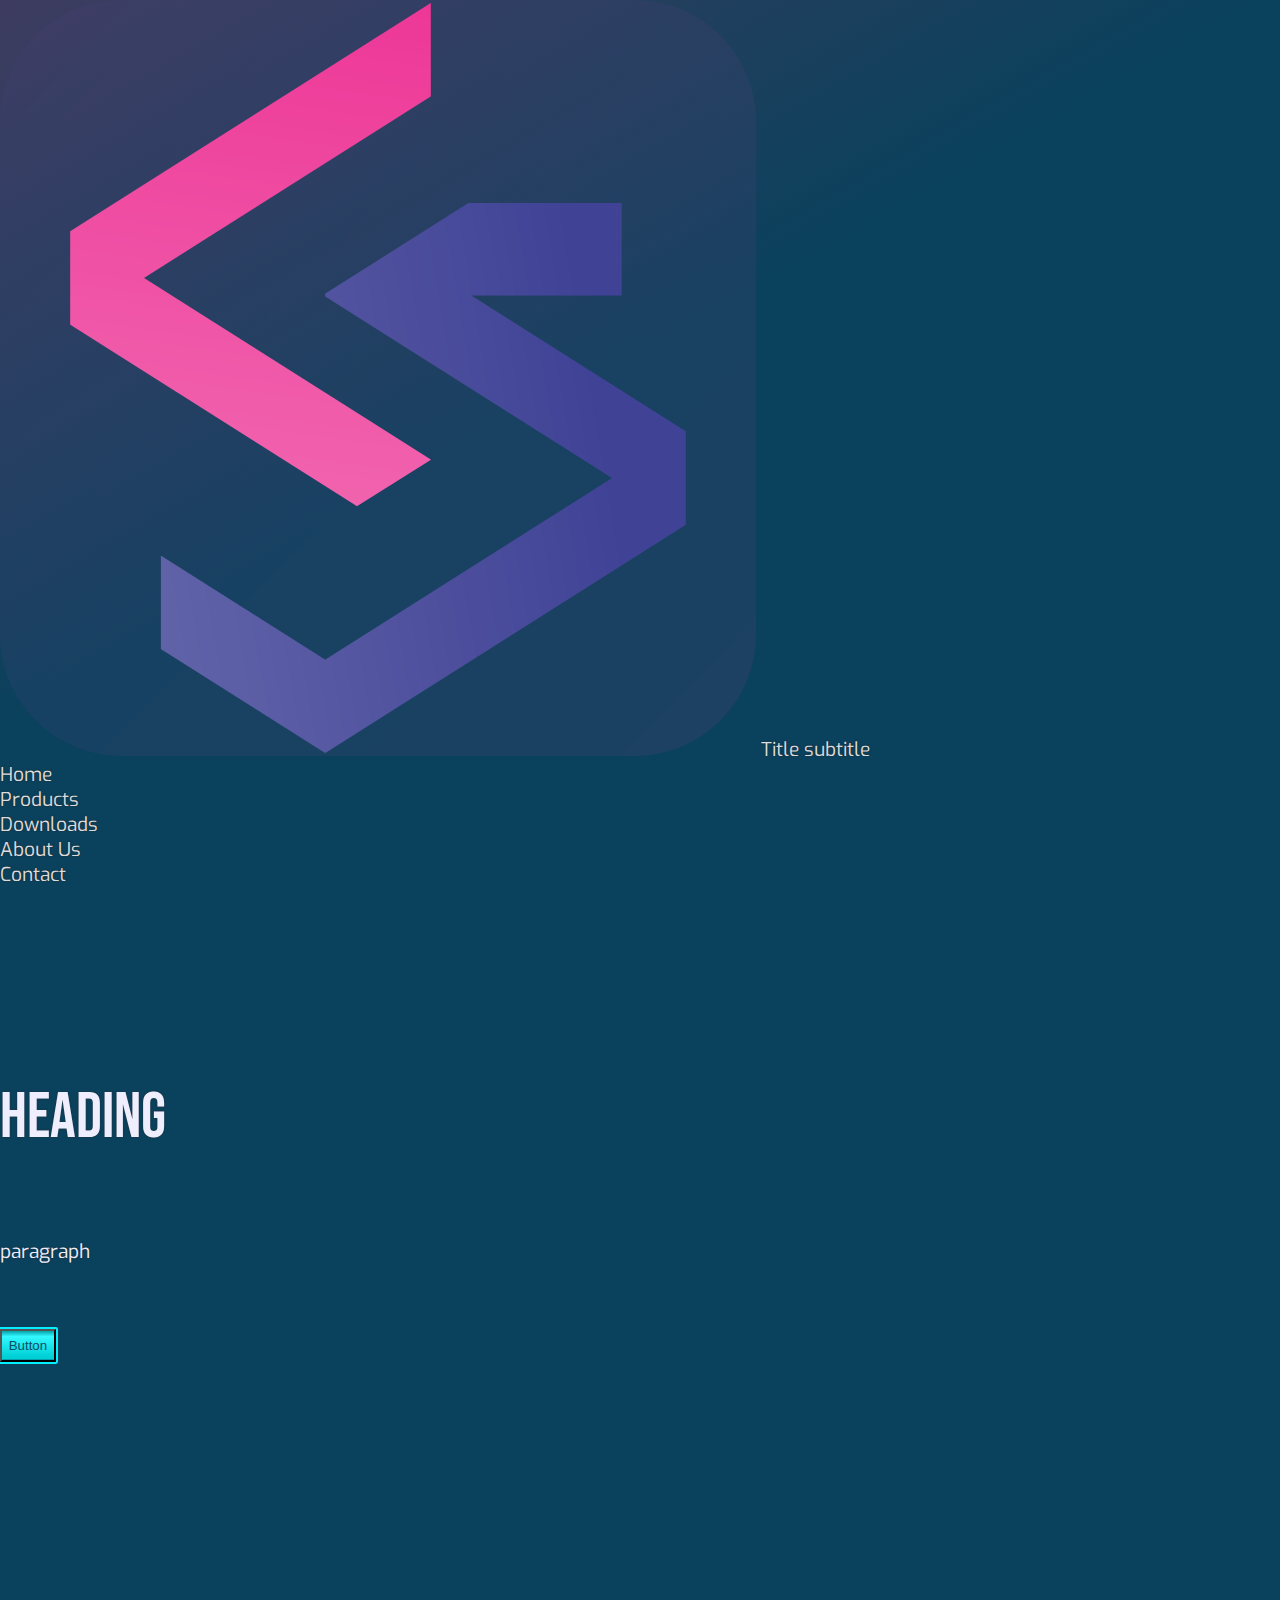
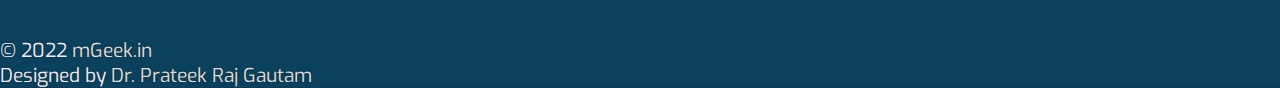
<file: assets/styles/index.html>
<!DOCTYPE html>
<!--[if lt IE 7]>      <html class="no-js lt-ie9 lt-ie8 lt-ie7"> <![endif]-->
<!--[if IE 7]>         <html class="no-js lt-ie9 lt-ie8"> <![endif]-->
<!--[if IE 8]>         <html class="no-js lt-ie9"> <![endif]-->
<!--[if gt IE 8]>      <html class="no-js"> <!--<![endif]-->
<html>

<head>
    <meta charset="utf-8">
    <meta http-equiv="X-UA-Compatible" content="IE=edge">
    <title></title>
    <meta name="description" content="">
    <meta name="viewport" content="width=device-width, initial-scale=1">
    <link rel="stylesheet" href="sitestyle.css">
</head>

<body>
    <app id="app">
        <div id="header">
            <span id="title">
                <span id="logo">
                    <img id="sitelogo" src="/assets/img/logo.png" alt='' />
                </span>
                <span id="siteheading">

                    <span id="sitetitle">
                        <a href="/">Title</a>
                    </span>
                    <span id="sitesubtitle">
                        <a href="/">subtitle</a>
                    </span>
                </span>
            </span>
            <nav id="nav">
                <ul id="nav-ul">
                    <li><a href="">Home</a></li>
                    <li><a href="">Products</a></li>
                    <li><a href="">Downloads</a></li>
                    <li><a href="">About Us</a></li>
                    <li><a href="">Contact</a></li>
                </ul>
            </nav>
        </div>
        <div id="main">
            <div class="section">
                <h1>Heading</h1>
                <p>paragraph

                <p><span></span><button>button</button></p>
                </p>
            </div>
        </div>
        <div id="footer">

            <div id="copyright" class="copyright">
                <div id="copyurl">
                    &copy 2022 <a href="http://mgeek.in">mGeek.in</a>
                </div>

                <div id="copyauthor">
                    Designed by <a href="http://mgeek.in/author">Dr. Prateek Raj Gautam</a>
                </div>
            </div>
        </div>
    </app>
    <script src="" async defer></script>
</body>

</html>
</file>
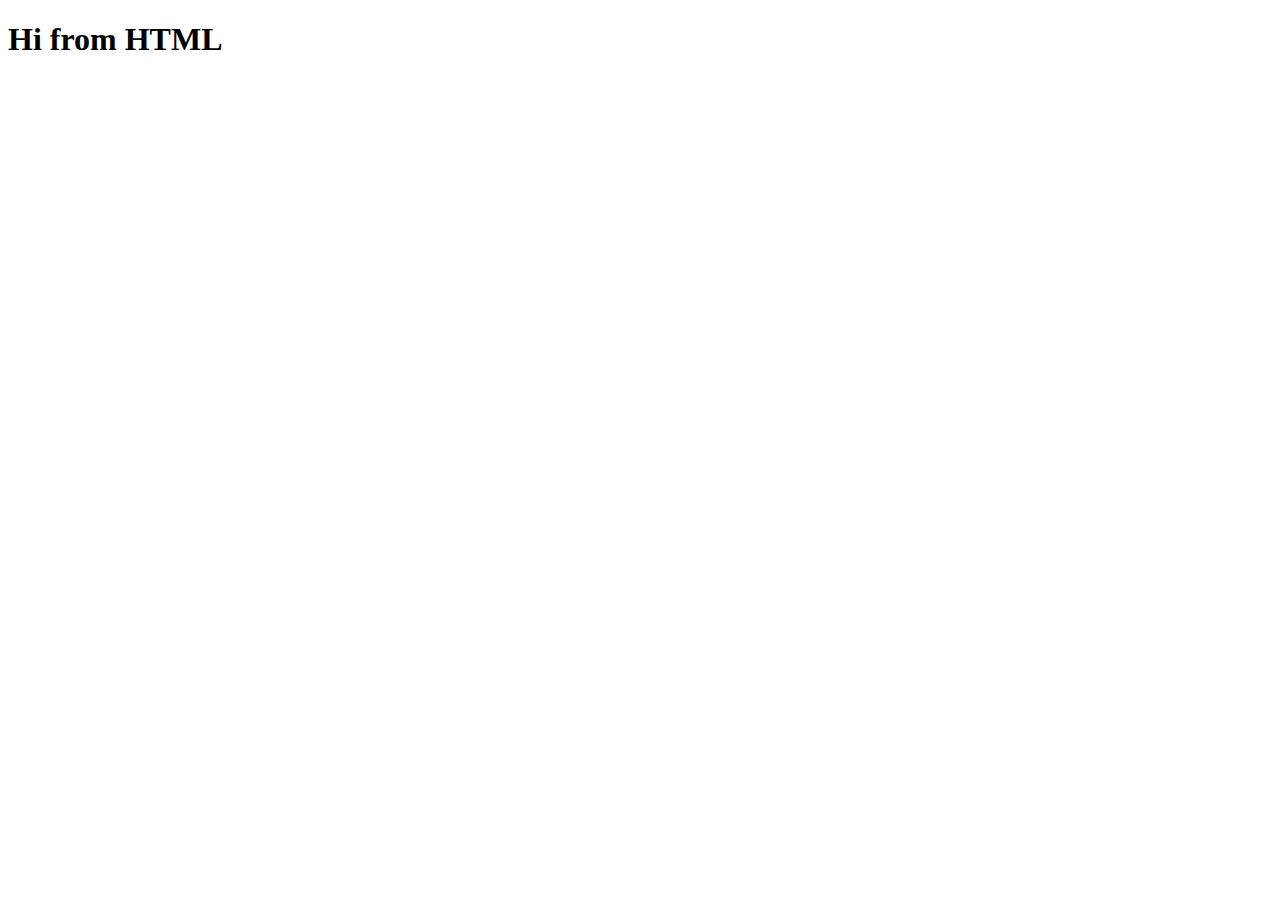
<file: examples/calculator using genetatorJs/index.html>
<!DOCTYPE html>
<!--[if lt IE 7]>      <html class="no-js lt-ie9 lt-ie8 lt-ie7"> <![endif]-->
<!--[if IE 7]>         <html class="no-js lt-ie9 lt-ie8"> <![endif]-->
<!--[if IE 8]>         <html class="no-js lt-ie9"> <![endif]-->
<!--[if gt IE 8]>      <html class="no-js"> <!--<![endif]-->
<html>

<head>
    <meta charset="utf-8">
    <meta http-equiv="X-UA-Compatible" content="IE=edge">
    <title>Calculator using GenetatorJs</title>
    <meta name="description" content="">
    <meta name="viewport" content="width=device-width, initial-scale=1">
    <link rel="stylesheet" href="">
</head>

<body>
    <div id="app" class="app">
        <h1>Hi from HTML</h1>
    </div>

    <script type="module">
        import "https://generatorjs.github.io/generatorjs.cdn/dist/latest/generator.modular.js"
        load("./calc.scss")
        append(app, "", "over")
        var rootElements = 'header,main'
        rootElements.split(",").forEach(e => {
            append(app, gen(e, e, e, e))
        })

        $("#main")[0].classList.add("container")
        append(main, gen(section, "calc", "", "calc"))
        append(header, gen(h1, "", "Calculator using GenetatorJs"), "over")

        append(calc, gen(div, "buttonGroup", "", `buttonGroup`),)

        var buttonList = 'C,1,2,3,4,5,6,7,8,9,0,.,+,-,*,/,(,),Del,='
        buttonList.split(",").forEach(b => {
            if (`0123456789.`.includes(b) == false) {

                append(buttonGroup, gen(button, b, b, `calcButton, ${b},operator`, { "onclick": "buttonAction(this)" }))
            }
            else {

                append(buttonGroup, gen(button, b, b, `calcButton, ${b}`, { "onclick": "buttonAction(this)" }))
            }
        })
        append(calc, gen(input, "expression", "", `expression`), "before")
        append(main, gen(div, "calcHistory", gen(h2, "", "History"), "calcHistory"))


        function buttonAction(e) {
            var val = e.innerText
            if (val == "=") {
                // var res = evalFunction(expression.value)
                var res = Function("return " + expression.value)()
                append(calcHistory, gen(span, "", expression.value + ' = ' + res, `calcHistory`, { "onclick": "reEvaluate(this)" }), "after")
                expression.value = res
                // append(result, res, "over")
            } else if (val == "C") {
                expression.value = ''
            } else if (val == "Del") {
                expression.value = expression.value.substring(0, expression.value.length - 1)
            }
            else {

                expression.value += val
            }



        }
        window.buttonAction = buttonAction


        function reEvaluate(e) {
            var exp = e.innerText.split("=")[0]
            expression.value = exp;

        }

        window.reEvaluate = reEvaluate

    </script>

</body>

</html>
</file>
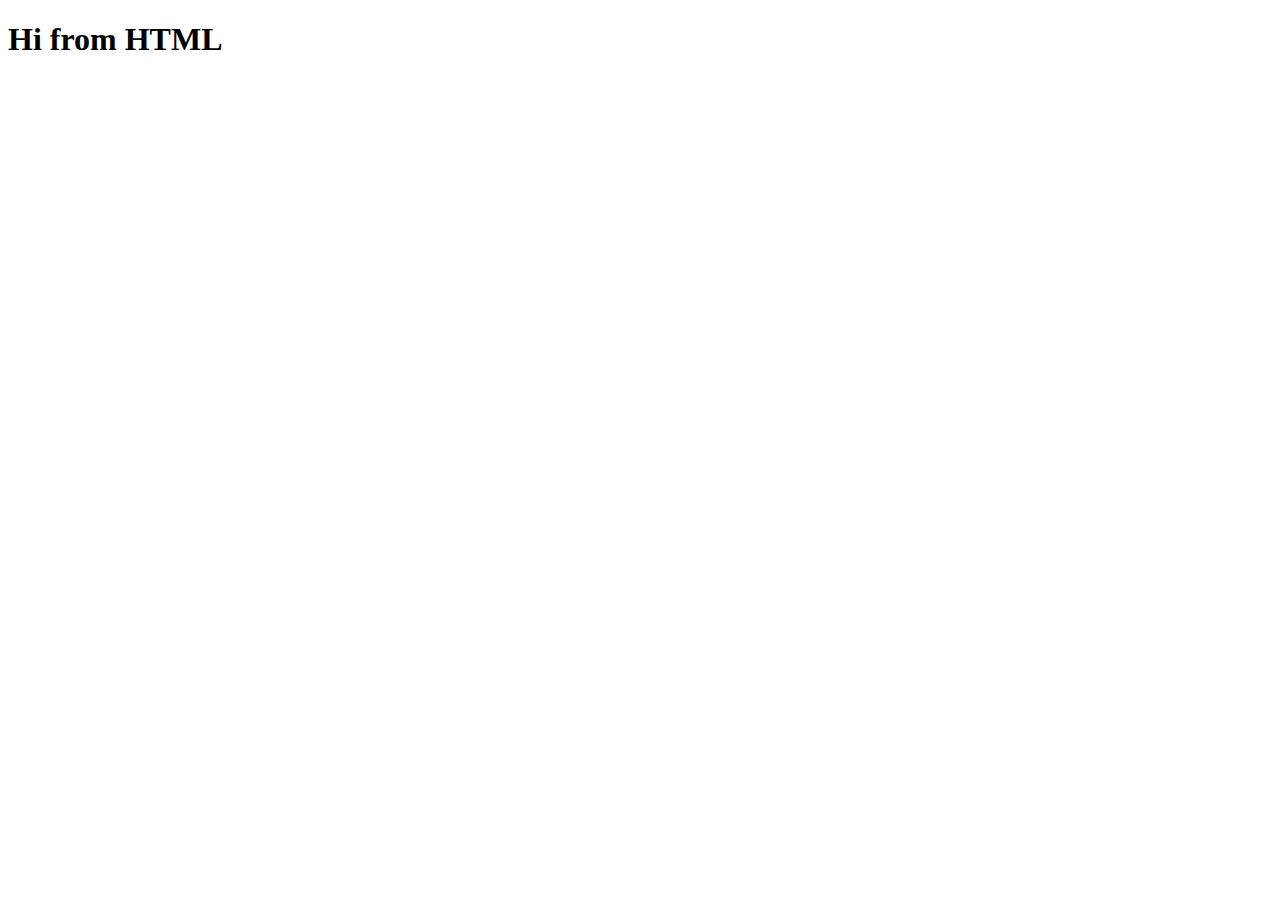
<file: examples/calculator/index.html>
<!DOCTYPE html>
<!--[if lt IE 7]>      <html class="no-js lt-ie9 lt-ie8 lt-ie7"> <![endif]-->
<!--[if IE 7]>         <html class="no-js lt-ie9 lt-ie8"> <![endif]-->
<!--[if IE 8]>         <html class="no-js lt-ie9"> <![endif]-->
<!--[if gt IE 8]>      <html class="no-js"> <!--<![endif]-->
<html>

<head>
    <meta charset="utf-8">
    <meta http-equiv="X-UA-Compatible" content="IE=edge">
    <title>Calculator using GenetatorJs</title>
    <meta name="description" content="">
    <meta name="viewport" content="width=device-width, initial-scale=1">
    <link rel="stylesheet" href="">
</head>

<body>
    <div id="app" class="app">
        <h1>Hi from HTML</h1>
    </div>

    <script src="https://generatorjs.github.io/generatorjs.cdn/generator.js">
    </script>
    <script>
        $=GeneratorJs()
        $.init()
        load("./calc.scss")
        append(app, "", "over")
        var rootElements = 'header,main'
        rootElements.split(",").forEach(e => {
            append(app, gen(e, e, e, e))
        })

        $("#main")[0].classList.add("container")
        append(main, gen(section, "calc", "", "calc"))
        append(header, gen(h1, "", "Calculator using GenetatorJs"), "over")

        append(calc, gen(div, "buttonGroup", "", `buttonGroup`),)

        var buttonList = 'C,1,2,3,4,5,6,7,8,9,0,.,+,-,*,/,(,),Del,='
        buttonList.split(",").forEach(b => {
            if (`0123456789.`.includes(b) == false) {

                append(buttonGroup, gen(button, b, b, `calcButton, ${b},operator`, { "onclick": "buttonAction(this)" }))
            }
            else {

                append(buttonGroup, gen(button, b, b, `calcButton, ${b}`, { "onclick": "buttonAction(this)" }))
            }
        })
        append(calc, gen(input, "expression", "", `expression`), "before")
        append(main, gen(div, "calcHistory", gen(h2, "", "History"), "calcHistory"))


        function buttonAction(e) {
            var val = e.innerText
            if (val == "=") {
                // var res = evalFunction(expression.value)
                var res = Function("return " + expression.value)()
                append(calcHistory, gen(span, "", expression.value + ' = ' + res, `calcHistory`, { "onclick": "reEvaluate(this)" }), "after")
                expression.value = res
                // append(result, res, "over")
            } else if (val == "C") {
                expression.value = ''
            } else if (val == "Del") {
                expression.value = expression.value.substring(0, expression.value.length - 1)
            }
            else {

                expression.value += val
            }



        }
        window.buttonAction = buttonAction


        function reEvaluate(e) {
            var exp = e.innerText.split("=")[0]
            expression.value = exp;

        }

        window.reEvaluate = reEvaluate

    </script>

</body>

</html>
</file>
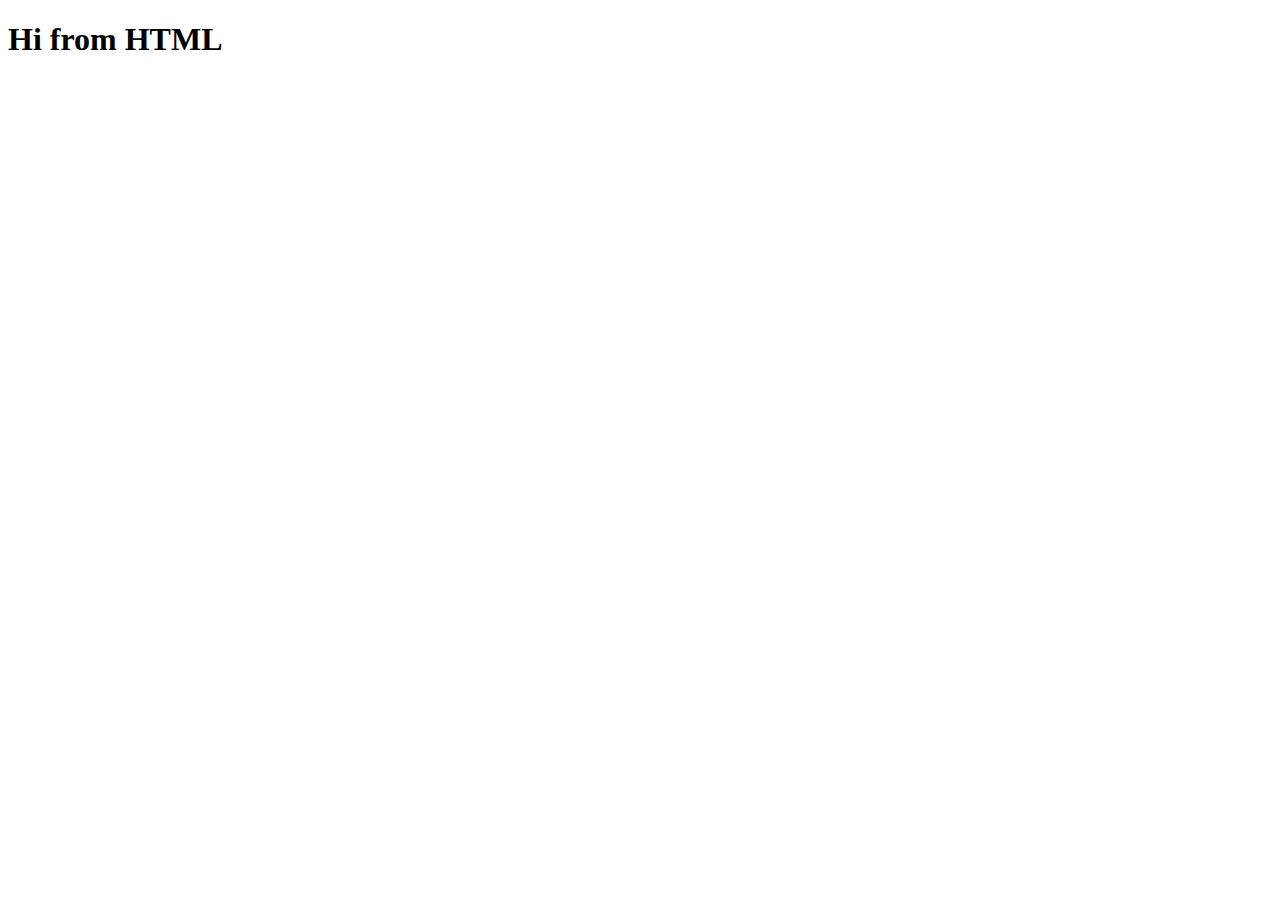
<file: examples/jstricks/index.html>
<!DOCTYPE html>
<!--[if lt IE 7]>      <html class="no-js lt-ie9 lt-ie8 lt-ie7"> <![endif]-->
<!--[if IE 7]>         <html class="no-js lt-ie9 lt-ie8"> <![endif]-->
<!--[if IE 8]>         <html class="no-js lt-ie9"> <![endif]-->
<!--[if gt IE 8]>      <html class="no-js"> <!--<![endif]-->
<html>

<head>
    <meta charset="utf-8">
    <meta http-equiv="X-UA-Compatible" content="IE=edge">
    <title>like JS-tricks</title>
    <meta name="description" content="">
    <meta name="viewport" content="width=device-width, initial-scale=1">
    <link rel="stylesheet" href="">
    <script src="https://generatorjs.github.io/generatorjs.cdn/generator.js"></script>
    <script defer>
        window.$ = GeneratorJs()
        $.init()
        window.DEBUG = true
    </script>
</head>

<body>
    <div id="app" class="app">
        <h1>Hi from HTML</h1>
    </div>

    <script>

        append(app, gen(main, "main", gen(h1, "", "Test Your Front end Skills"), "main container"), "over")
        append(main, gen(div, "gridRoot", "", 'gridRoot'))

        var blocks = "html,css,js".split(",")
        blocks.forEach(block => {
            var id = block + "_block"
            append(gridRoot, gen(div, id, "", block))
            append(`#${id}`, gen(h3, "", block))
            append(`#${id}`, gen(textarea, `${block}_code`, block, "", { "onchange": "updateOutput()" }))
        })

        block = "op"
        var id = block + "_block"
        append(gridRoot, gen(div, id, "", block))
        append(`#${id}`, gen(h3, "", block))
        append(`#${id}`, gen(div, `${block}_code`, block, "body", { "onchange": "updateOutput()" }))



        load("calc.scss")


        function updateOutput() {
            var bodyText = html_code.value
            var cssText = `.body{
                ${css_code.value}

            }`
            var jsText = js_code.value

            append(body, gen(script, "jstest", jsText), "over")
            loadscss(cssText, "cssText")


            <!-- append(op_code, "", "over") -->
            append(".body", bodyText)
        }

    </script>

</body>

</html>
</file>
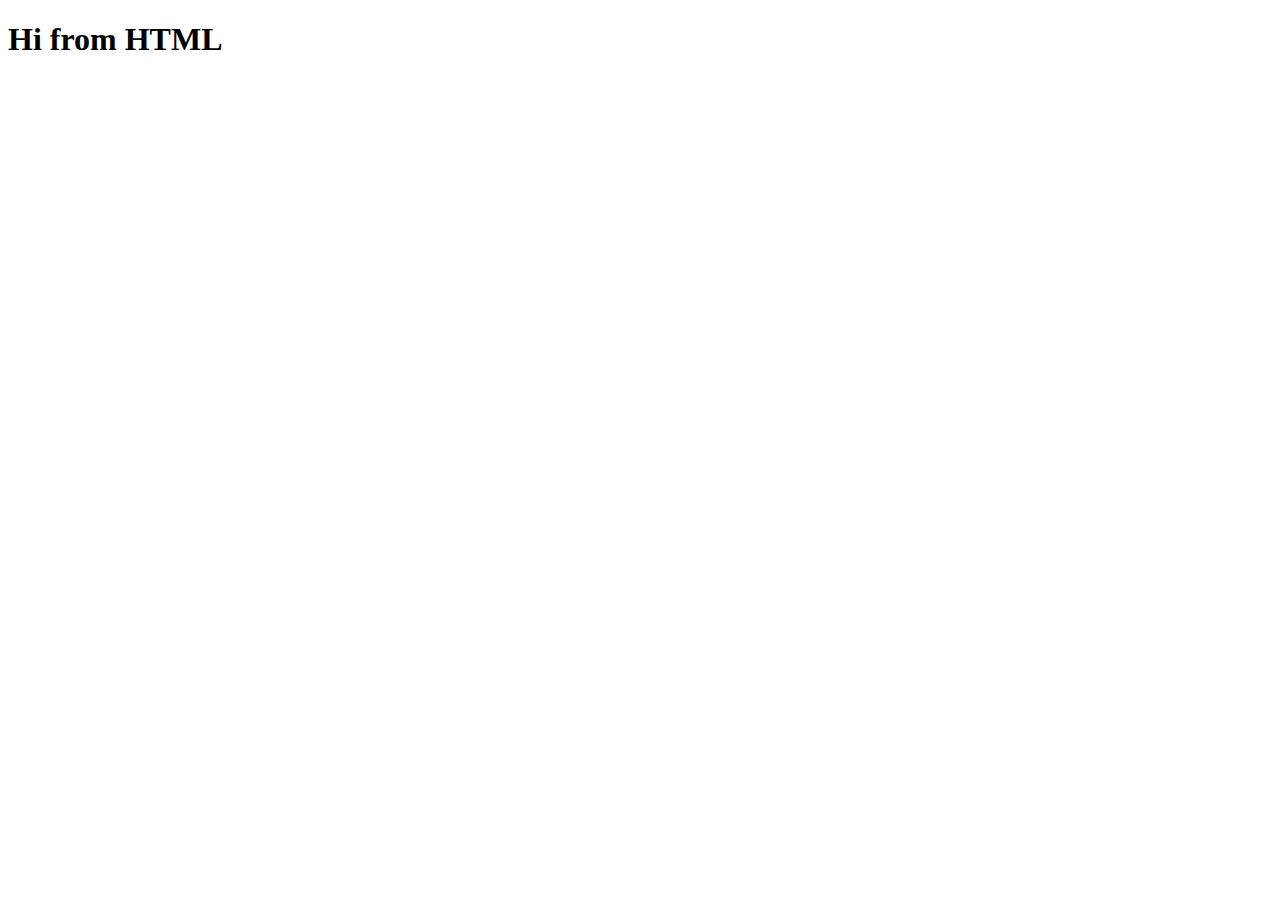
<file: examples/markdown/index.html>
<!DOCTYPE html>
<!--[if lt IE 7]>      <html class="no-js lt-ie9 lt-ie8 lt-ie7"> <![endif]-->
<!--[if IE 7]>         <html class="no-js lt-ie9 lt-ie8"> <![endif]-->
<!--[if IE 8]>         <html class="no-js lt-ie9"> <![endif]-->
<!--[if gt IE 8]>      <html class="no-js"> <!--<![endif]-->
<html>

<head>
    <meta charset="utf-8">
    <meta http-equiv="X-UA-Compatible" content="IE=edge">
    <title>like JS-tricks</title>
    <meta name="description" content="">
    <meta name="viewport" content="width=device-width, initial-scale=1">
    <link rel="stylesheet" href="">
    <script src="https://generatorjs.github.io/generatorjs.cdn/generator.js"></script>
    <script defer>
        window.$ = GeneratorJs()
        $.init()
        window.DEBUG = true
    </script>
</head>

<body>
    <div id="app" class="app">
        <h1>Hi from HTML</h1>
    </div>

    <script>

        append(app, gen(main, "main", gen(h1, "", "Test Your Front end Skills"), "main container"), "over")
        append(main, gen(div, "gridRoot", "", 'gridRoot'))

        var blocks = "html,css,js".split(",")
        blocks.forEach(block => {
            var id = block + "_block"
            append(gridRoot, gen(div, id, "", block))
            append(`#${id}`, gen(h3, "", block))
            append(`#${id}`, gen(textarea, `${block}_code`, block, "", { "onchange": "updateOutput()" }))
        })

        block = "op"
        var id = block + "_block"
        append(gridRoot, gen(div, id, "", block))
        append(`#${id}`, gen(h3, "", block))
        append(`#${id}`, gen(div, `${block}_code`, block, "body", { "onchange": "updateOutput()" }))



        load("calc.scss")


        function updateOutput() {
            var bodyText = html_code.value
            var cssText = `.body{
                ${css_code.value}

            }`
            var jsText = js_code.value

            append(body, gen(script, "jstest", jsText), "over")
            loadscss(cssText, "cssText")


            <!-- append(op_code, "", "over") -->
            append(".body", bodyText)
        }

        load(["./md.scss","./main.js"])

    </script>

</body>

</html>
</file>
<file: assets/styles/sitestyle.css>
/* Fonts and Variables */
@import url("https://fonts.googleapis.com/css2?family=Bebas+Neue&family=Comic+Neue:ital,wght@0,700;1,400&family=Cutive+Mono&family=Dancing+Script&family=Exo&family=Roboto:wght@100&display=swap");
:root {
  --hue: 239;
}

/* Reset style */
* {
  margin: 0px;
  padding: 0px;
  text-decoration: none;
  list-style: none;
  -webkit-box-sizing: border-box;
          box-sizing: border-box;
  -webkit-transition: all 100ms ease-in-out;
  transition: all 100ms ease-in-out;
  color: #EEF;
  scroll-behavior: smooth;
  color-scheme: light;
}

:root {
  font-family: "Exo", "Verdana";
  text-shadow: 0.01em 0.01em 0.1em #292929;
}

body {
  width: 100%;
  background: #050729;
  overflow-x: hidden;
  font-size: 1rem;
}

a {
  color: #ddd;
}

button,
.button {
  position: relative;
  font-weight: 500;
  display: inline-block;
  outline: 0.2em solid #05eeff;
  padding: .5em;
  background: -webkit-gradient(linear, left bottom, left top, color-stop(10%, #00cfd6), color-stop(80%, #33f8ff), to(#009ea3)) no-repeat scroll 0;
  background: linear-gradient(0deg, #00cfd6 10%, #33f8ff 80%, #009ea3 100%) no-repeat scroll 0;
  color: #0b4c65;
  text-align: center;
  text-shadow: none;
  margin: 2em;
  margin-left: 0;
  text-transform: capitalize;
  border-radius: .01em;
}

button:hover,
.button:hover {
  outline: 0.1em solid #05eeff;
  -webkit-box-shadow: 0px 0px 0.5em #05eeff;
          box-shadow: 0px 0px 0.5em #05eeff;
}

.button-blank {
  position: relative;
  font-weight: 500;
  display: inline-block;
  outline: 0.2em solid #05eeff;
  padding: .5em;
  background: rgba(1, 1, 1, 0.1);
  color: #05eeff;
  text-align: center;
  text-shadow: none;
  margin: 2em;
  margin-left: 0;
  text-transform: capitalize;
  border-radius: .01em;
}

.button-blank:hover {
  outline: 0.1em solid #05eeff;
  -webkit-box-shadow: 0px 0px 0.5em #05eeff;
          box-shadow: 0px 0px 0.5em #05eeff;
}

h1 {
  font-family: "Bebas Neue", "Arial";
  margin-bottom: 1em;
  font-size: clamp(1.2em, 5vw, 4em);
  font-weight: 400;
}

h2 {
  margin-bottom: 1em;
  font-size: clamp(1.1em, 4vw, 2em);
}

h3 {
  margin-bottom: 1em;
  font-family: "Comic Neue", "Arial";
}

h4 {
  margin-bottom: 1em;
  font-family: "Bebas Neue", "Verdana", "Arial";
}

h5 {
  margin-bottom: 1em;
  font-family: "Dancing Script", "Verdana", "Arial";
}

h6 {
  margin-bottom: 1em;
  font-family: "Dancing Script", "Verdana", "Arial";
}

p {
  padding-top: 1em;
  padding-bottom: 1em;
}

table {
  border-radius: 5px;
  -webkit-box-shadow: 1px 1px 3px #999;
          box-shadow: 1px 1px 3px #999;
  padding: 20px;
  width: 100%;
}

table thead {
  padding: 2px;
}

table tbody tr {
  padding: 2px;
}

table tbody tr:nth-child(odd) {
  background: rgba(1, 1, 1, 0.5);
}

table tbody tr:nth-child(even) {
  background: rgba(236, 236, 236, 0.2);
}

table tbody tr td {
  width: 70%;
}

table tbody tr td:nth-child(1) {
  width: 150px;
}

input,
.input {
  margin: 2px;
  width: 100%;
  background: #BBC;
}

video {
  width: 100%;
  margin: 10px;
  border-radius: 5px;
  -webkit-box-shadow: 2px 2px 2px white;
          box-shadow: 2px 2px 2px white;
  margin-bottom: 10%;
}

#app {
  position: relative;
  display: -webkit-box;
  display: -ms-flexbox;
  display: flex;
  -webkit-box-orient: vertical;
  -webkit-box-direction: normal;
      -ms-flex-direction: column;
          flex-direction: column;
  -webkit-box-pack: justify;
      -ms-flex-pack: justify;
          justify-content: space-between;
  color: #EEF;
  background: linear-gradient(-30deg, #0a415c 70%, #eb2d6d 200%) no-repeat scroll 0;
  font-size: clamp(1em, 2vw, 1.2em);
}

#app #appmain {
  position: relative;
  display: -webkit-box;
  display: -ms-flexbox;
  display: flex;
  -webkit-box-align: left;
      -ms-flex-align: left;
          align-items: left;
  -webkit-box-orient: vertical;
  -webkit-box-direction: normal;
      -ms-flex-direction: column;
          flex-direction: column;
}

.container {
  padding-inline: clamp(1em, 10vw, 15%);
}

section,
.section {
  min-height: 80vh;
}

.section {
  padding-top: 10em;
  padding-bottom: 10em;
}

.section-small {
  margin-top: 2em;
  margin-bottom: 2em;
  padding-top: 5em;
  padding-bottom: 5em;
}

ol {
  list-style: none;
  counter-reset: item;
}

ol li {
  counter-increment: item;
  margin-bottom: 5px;
}

ol li:before {
  font-size: small;
  margin-right: 10px;
  content: counter(item);
  background: cyan;
  border-radius: 100%;
  color: #222222;
  padding: .1em;
  margin: .5wdem;
  width: 1.2em;
  text-align: center;
  display: inline-block;
}

.m1 {
  margin: 1em;
  margin-left: 2em;
}

.p1 {
  padding-bottom: .5em;
}

svg {
  width: 100px;
  height: 100px;
}

.row {
  display: -webkit-box;
  display: -ms-flexbox;
  display: flex;
}

#fileOpen {
  background: radial-gradient(rgba(255, 255, 255, 0.493) 0%, rgba(53, 173, 243, 0.493) 200%);
  padding: 50px;
  min-width: 400px;
  border-radius: 20px;
  margin: 50px;
  color: white;
  font-size: 2rem;
  text-align: left;
}

.ytContainer {
  position: relative;
  width: 100%;
  height: 0;
  padding-bottom: 56.25%;
}

.ytVideo {
  position: absolute;
  top: 0;
  left: 0;
  width: 70%;
  height: 70%;
}

.cursor {
  margin-left: .1em;
}

.cursor:after {
  width: .1em;
  height: 1.6em;
  display: inline;
  background-color: #fff;
  padding: .08em;
  text-shadow: none;
  font-weight: 100;
  content: '';
  -webkit-transform: translateY(-0.3em);
          transform: translateY(-0.3em);
  -webkit-animation: cusrorblink 500ms infinite;
          animation: cusrorblink 500ms infinite;
}

@-webkit-keyframes cusrorblink {
  0% {
    opacity: 1;
  }
  20% {
    opacity: 0;
  }
  90% {
    opacity: 1;
  }
}

@keyframes cusrorblink {
  0% {
    opacity: 1;
  }
  20% {
    opacity: 0;
  }
  90% {
    opacity: 1;
  }
}

#hero {
  z-index: 1;
}

#hero h1 {
  font-size: 3rem;
  font-weight: bolder;
  font-family: 'Exo', 'Arial Narrow', Arial, sans-serif;
}

#hero p {
  padding: 1em;
  font-size: large;
  line-height: 1.8em;
  font-weight: 500;
}

pre,
code,
.code {
  display: -webkit-box;
  display: -ms-flexbox;
  display: flex;
  position: relative;
  -webkit-box-orient: vertical;
  -webkit-box-direction: normal;
      -ms-flex-direction: column;
          flex-direction: column;
  -ms-flex-wrap: wrap;
      flex-wrap: wrap;
  background-color: rgba(0, 0, 0, 0.2);
  padding: 1em;
  margin: 2em;
  border-radius: .5em;
  resize: both;
  max-width: 70em;
  font-family: "Cutive Mono", "Arial";
  font-size: 1rem;
  -webkit-hyphens: auto;
      -ms-hyphens: auto;
          hyphens: auto;
}

pre:hover:after,
code:hover:after,
.code:hover:after {
  position: absolute;
  bottom: 0;
  right: 0;
  content: 'click to copy';
  font-size: smaller;
  font-weight: 100;
  background-color: rgba(165, 165, 165, 0.2);
  border-radius: 5px;
  z-index: 0;
}

.small {
  font-size: small;
}

.full {
  position: relative;
  width: 100vw;
  margin-left: -50vw;
  left: 50%;
}
/*# sourceMappingURL=sitestyle.css.map */
</file>
